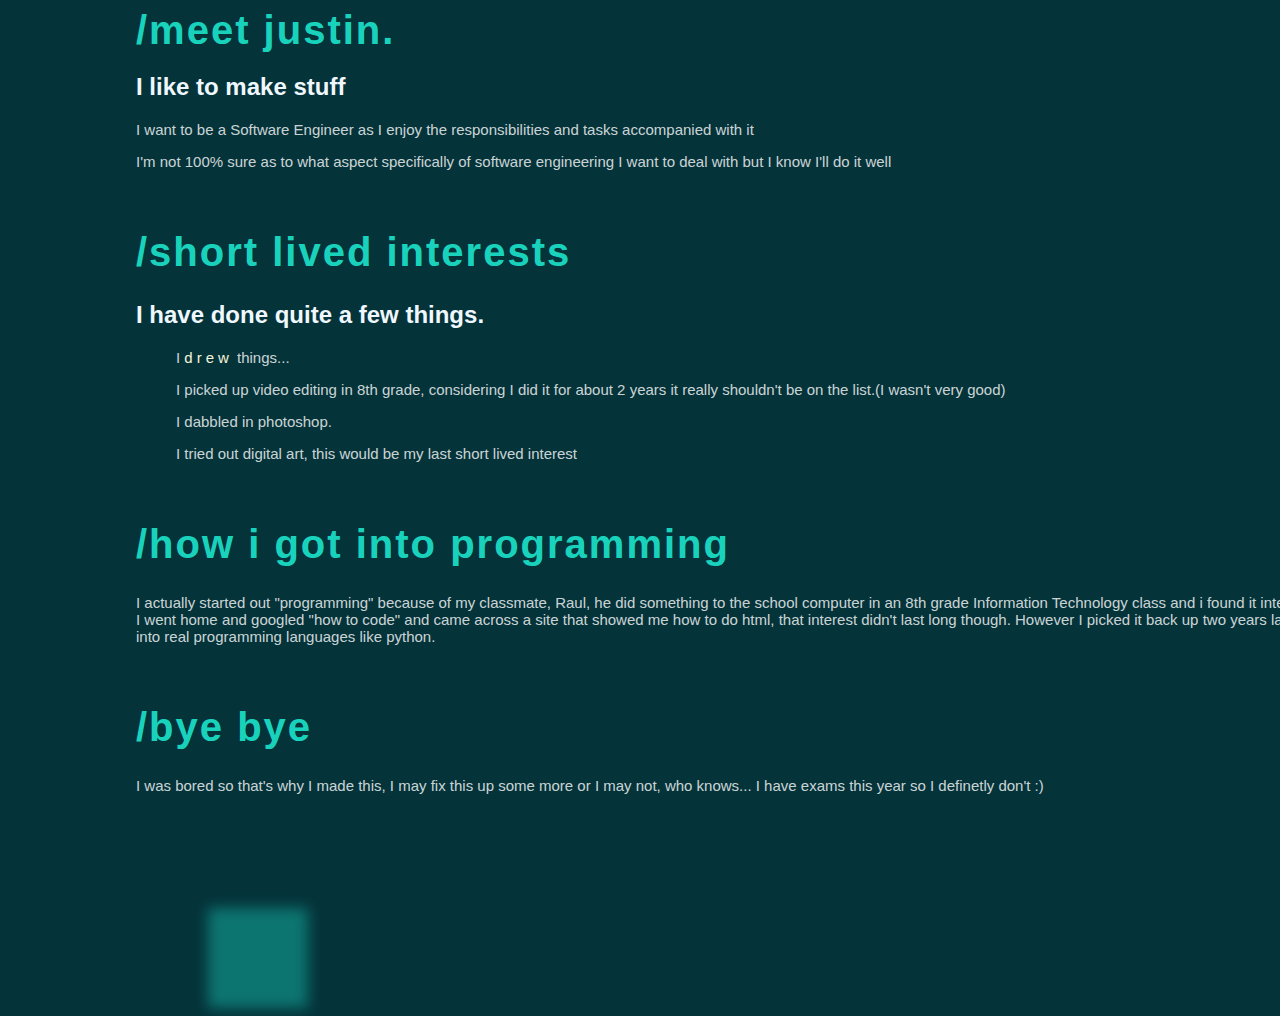
<file: meetme.html>
<!DOCTYPE html>
<html lang="en"> 

<head>
    <meta charset="UTF-8">
    <meta http-equiv="X-UA-Compatible" content="IE=edge">
    <meta name="viewport" content="width=device-width, initial-scale=1.0">
    <title>Meet Justin</title>
<link href="https://fonts.googleapis.com/css2?family=Cutive+Mono&display=swap" rel="stylesheet">
<link href="https://fonts.googleapis.com/css2?family=Cutive+Mono&family=Palanquin:wght@700&display=swap" rel="stylesheet"> 
  <link rel="stylesheet" href="meetme.css">
   
</head>
<body>
<div id="entire">
<div id="firstheader">
    <h1 id="meetjustin"> /meet justin. <div id="cursor"></div></h1>
    <h2>I like to make stuff</h2>
</div>


    <p>I want to be a Software Engineer as I enjoy the responsibilities and tasks accompanied with it</p>
    <p>I'm not 100% sure as to what aspect specifically of software engineering I want to deal  with but I know I'll do it well</p><br>

    <h1 id="interest">/short lived interests</h1>
    <h2>I have done quite a few things.</h2>
    <li>
        <ul>I <a> drew</a> things... </ul>
        <ul>I picked up video editing in 8th grade, considering I did it for about 2 years it really shouldn't be on the list.(I wasn't very good)</ul>
        <ul>I dabbled in photoshop.</ul>
        <ul>I tried out digital art, this would be my last short lived interest</ul>
    </li><br>

    <h1 id="backstory">/how i got into programming</h1>
    <p>I actually started out "programming" because of my classmate, Raul, he did something to the school computer
     in an 8th grade Information Technology class and i found it interesting. As a result, I went home and googled "how to code" and came 
     across a site that showed me how to do html, that interest didn't last long though. However I picked it back up two years later and branched into 
     real programming languages like python. </p><br>

    <h1 id='bye'>/bye bye</h1>
    <p>I was bored so that's why I made this, I may fix this up some more or I may not, who knows... I have exams this year so I definetly don't :)</p>

</div>
<div id="ball"></div>
</body>
</html>
</file>
<file: meetme.css>
body{
    background-color: #04333a;

}
@keyframes redball{
    0%{transform: translateY(0px) rotate(0deg); top: 100vh;}
    100%{transform:  translateY(-200vh) rotate(360deg); top: 0vh;}


}
#name{
    display: inline;

}
#square2{
    height: 40px;
    width:40px;
    margin-left: 500px;
    background-color: #20ffe1ce;
    animation: redball 6s  linear infinite;
    position: absolute;
    z-index: 0;
    filter: blur(5px);
    -webkit-filter: blur(5px);
    opacity: .4;
    bottom: 200%;
    overflow: hidden;
    box-shadow: 100px;
}
#ball{
    height: 100px;
    width:100px;
    margin-left: 200px;
    background-color: #20ffe1ce;
    animation: redball 5s  linear infinite;
    position: relative;
    z-index: 0;
    filter: blur(7px);
    -webkit-filter: blur(7px);
    opacity: .4;
    top: 100%;
    overflow-y: hidden;
}
a div:nth-child(1) {
    height: 70px;
    width:70px;
    margin-left: 600px;
    background-color: #20ffe1ce;
    animation: redball 5s  linear infinite;
    animation-delay: .5s;
    position: relative;
    z-index: 0;
    filter: blur(7px);
    -webkit-filter: blur(7px);
    opacity: .4;
    top: 100%;
    overflow-y: hidden;
}
a div:nth-child(2) {
    height: 100px;
    width:100px;
    margin-left: 70px;
    background-color: #20ffe1ce;
    animation: redball 8s  linear infinite;
    animation-delay: .5s;
    position: relative;
    z-index: 0;
    filter: blur(7px);
    -webkit-filter: blur(7px);
    opacity: .4;
    top: 100%;
    overflow-y: hidden;
}
a div:nth-child(3) {
    height: 60px;
    width:60px;
    margin-left: 700px;
    background-color: #20ffe1ce;
    animation: redball 5s  linear infinite;
    animation-delay: .5s;
    position: relative;
    z-index: 0;
    filter: blur(7px);
    -webkit-filter: blur(7px);
    opacity: .4;
    top: 100%;
    overflow-y: hidden;
}
a div:last-child {
    height: 200px;
    width:200px;
    margin-left: 100px;
    background-color: #20ffe1ce;
    animation: redball 7s  linear infinite;
    animation-delay: .5s;
    position: relative;
    z-index: 0;
    filter: blur(7px);
    -webkit-filter: blur(7px);
    opacity: .4;
    top: 100%;
    overflow-y: hidden;
}

a div:last-child {
    height: 200px;
    width:200px;
    margin-left: 0px;
    background-color: #20ffe1ce;
    animation: redball 7s  linear infinite;
    animation-delay: .5s;
    position: absolute;
    z-index: 0;
    filter: blur(7px);
    -webkit-filter: blur(7px);
    opacity: .4;
    top: 100%;
    overflow-y: hidden;
}
#interest{
    font-size: 40px;
    color: #20ffe1ce;
}

#name{
    display: inline;
}

#meetjustin {
    
    overflow: hidden; /* Ensures the content is not revealed until the animation */
    border-right: .15em solid rgb(0, 173, 165); /* The typwriter cursor */
    white-space: nowrap; /* Keeps the content on a single line */
    margin: 0 ; /* Gives that scrolling effect as the typing happens */
    letter-spacing: 2px;
    animation: 
      typing 3.5s steps( 13),
      blink-caret .75s step-end infinite;
  }
  
  /* The typing effect */
  @keyframes typing {
    from { width: 0%;  }
    to { width: 350px;  }
  }
  
  /* The typewriter cursor effect */
  @keyframes blink-caret {
    from, to { border-color: transparent; left:0px;}
    50% { border-color: rgb(6, 102, 94);left:250px; }
}

a{
    transition: all .6s ease-in-out;
    text-decoration: none;
    color: beige;
    letter-spacing: 4px;
    
}
a:hover{
    font-size: 60px;
}
@keyframes hover {
    0%{
        font-size: 40px;
    }
    100%{
        font-size: 90px;
    }
}

@keyframes types {
    100%{
        left: 100%
    }
}
@keyframes blink {
    0%{
        opacity: 0;
    }
    100%{
        opacity: 1;
    }
}
h1{ 
    transition: 2s;
    font-size: 40px;
    text-align: left;
    cursor:pointer;
    letter-spacing: 2px;
}
h2{
    transition: 2s;
    text-align: left;
    color: aliceblue;
}
#firstheader{
    transition: 2s;
    text-align: center;
    
}
#backstory{
    font-size: 40px;
}
#bye{
    font-size: 40px;
}
p, li{
    transition: 2s;
    list-style-position: inside; padding-left: 0;
    font-size: 15px;
    color: rgba(255, 255, 255, 0.801);
    position: relative;
    list-style:  none;
    text-align: left;
    animation: fade 3s 1 ;
    
}

#backstory{
    display: flex;
    overflow: hidden;
}
back{
    line-height:200%;
    word-break: break-word;
    width: 200vw;
}
@keyframes fade {
    0%{
        transform: translateY(100%);
        opacity: 0;
    }
    100%{
        transform: translateY(0%);
        opacity: 1;
    }
}
li{
    list-style-position: inside; padding-left: 0;
}
h1:focus p{
    display:block;
    }
#entire{
    height: 100vh;
    width: 100vw;
    position: relative;
    z-index: 1;
    font-family: 'Quicksand',sans-serif;
    margin-left: 10vw;
    color: #20ffe1ce;
    
    }

img{
    width:200px;
    height: 200px;
    display: block;
    position: relative;
    top: 50%;
    left: 50%;
    transform: translate(-100%, -300%);
    transition: all 2s ease-in-out;
    display: none;
}
img:hover {
    width:30px;
    height:30px;

}
</file>
